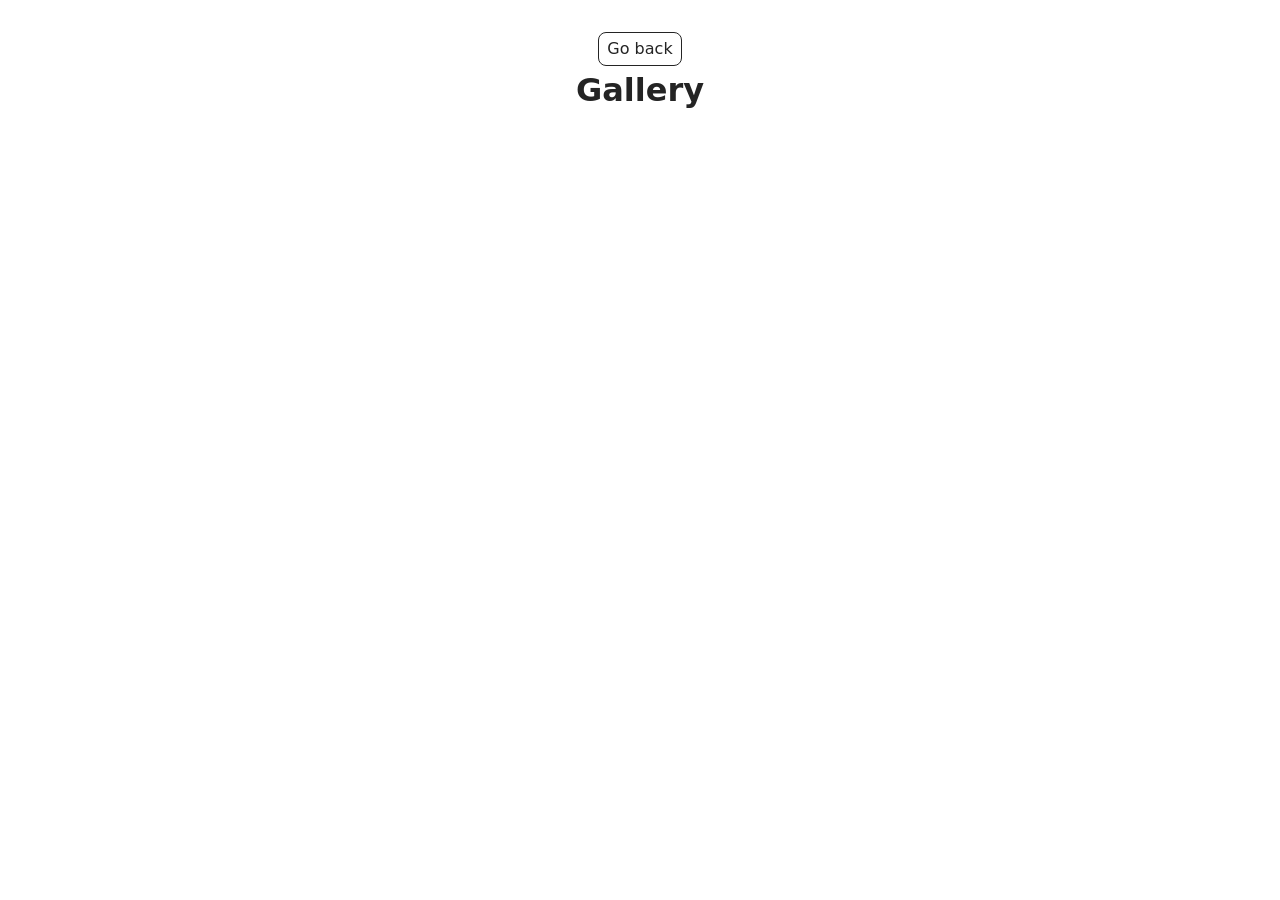
<file: src/1-gallery.html>
<!DOCTYPE html>
<html lang="en">

<head>
  <meta charset="UTF-8" />
  <meta http-equiv="X-UA-Compatible" content="IE=edge" />
  <meta name="viewport" content="width=device-width, initial-scale=1.0" />
  <title>Gallery</title>
  <link rel="stylesheet" href="./css/styles.css" />
  <link rel="stylesheet" href="./css/gallery.css" />
</head>

<body>

  <main>
    <div class="container">
      <a class="back-link" href="./index.html">Go back</a>

      <h1 class="main-title">
        Gallery
      </h1>

      <ul class="gallery"></ul>

    </div>
  </main>

  <script type="module" src="./js/1-gallery.js"></script>

</body>

</html>
</file>
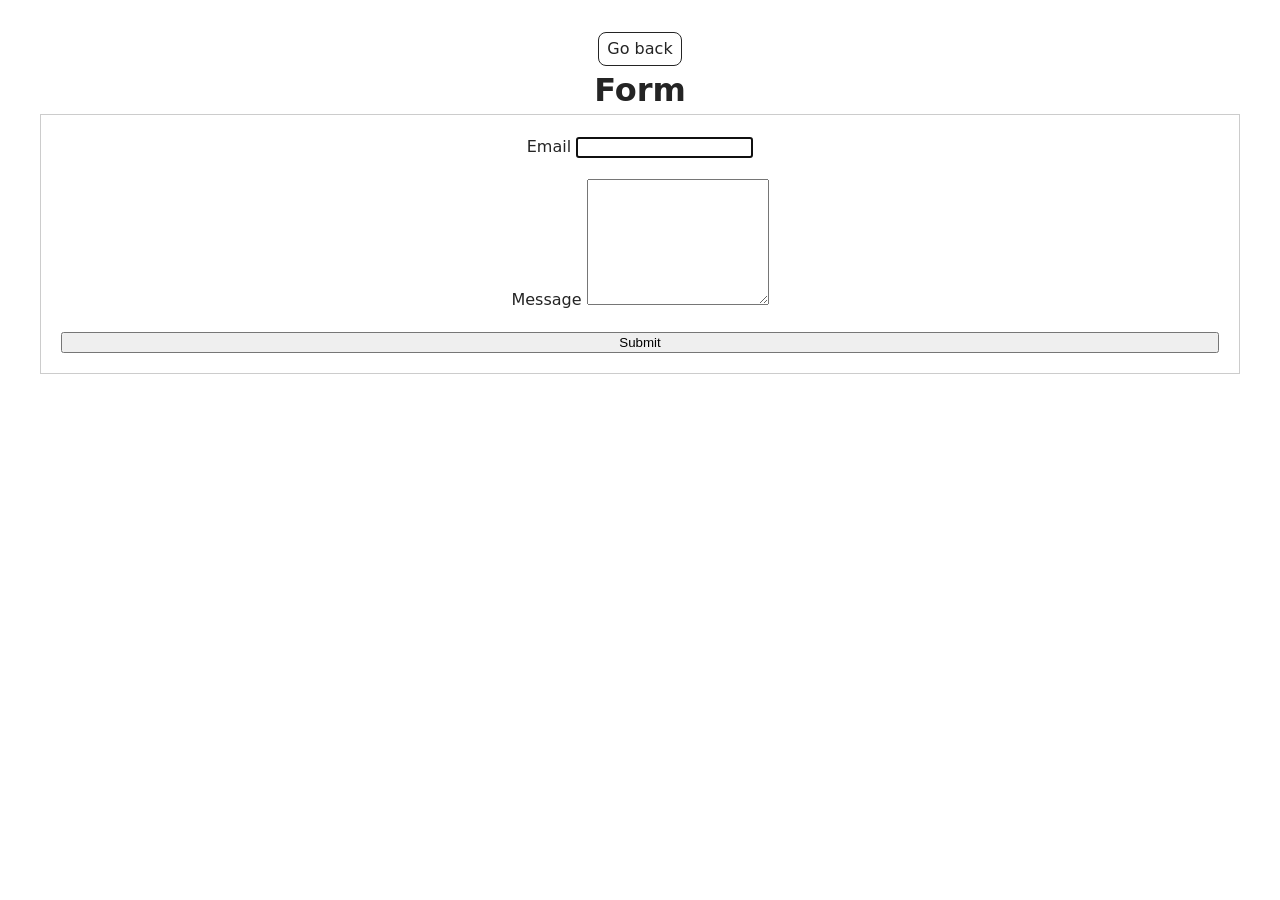
<file: src/2-form.html>
<!DOCTYPE html>
<html lang="en">

<head>
  <meta charset="UTF-8" />
  <meta http-equiv="X-UA-Compatible" content="IE=edge" />
  <meta name="viewport" content="width=device-width, initial-scale=1.0" />
  <title>Form</title>
  <link rel="stylesheet" href="./css/styles.css" />
  <link rel="stylesheet" href="./css/form.css" />
</head>

<body>

  <main>
    <div class="container">
      <a class="back-link" href="./index.html">Go back</a>
      <h1 class="main-title">
        Form
      </h1>

      <form class="feedback-form" autocomplete="off">
        <label>
          Email
          <input type="email" name="email" autofocus />
        </label>
        <label>
          Message
          <textarea name="message" rows="8"></textarea>
        </label>
        <button type="submit">Submit</button>
      </form>

    </div>
  </main>

  <script type="module" src="./js/2-form.js"></script>
</body>

</html>
</file>
<file: src/css/styles.css>
/**
  |============================
  | include css partials with
  | default @import url()
  |============================
*/
/* Common styles */
@import url('./reset.css');
@import url('./base.css');
@import url('./container.css');
@import url('./animations.css');

/* Sections style */
@import url('./header.css');
@import url('./vite-promo.css');
@import url('./badges.css');
@import url('./back-link.css');
@import url('./footer.css');
</file>
<file: src/css/gallery.css>
img {
    display: block;
    max-width: 100%;
}

.gallery {
    display: flex;
    flex-direction: row;
    flex-wrap: wrap;
    row-gap: 24px;
    column-gap: 24px;
    list-style: none;
    padding: 0;
    margin-top: 24px;
    margin-bottom: 24px;
}

.gallery li {
    display: flex;
    flex-direction: row;
    row-gap: 24px;
    column-gap: 24px;
    list-style: none;
    padding: 0;
}

.gallery-item {
    width: 360px;
    height: 200px;
    overflow: hidden;
}

.gallery-item:hover {
    transform: scale(1.03);
    transition: transform 250ms ease-in-out;
    cursor: zoom-in;
}
</file>
<file: src/css/form.css>
form {
    display: flex;
    flex-direction: column;
    gap: 20px;
    padding: 20px;
    border: 1px solid #ccc;
}
</file>
